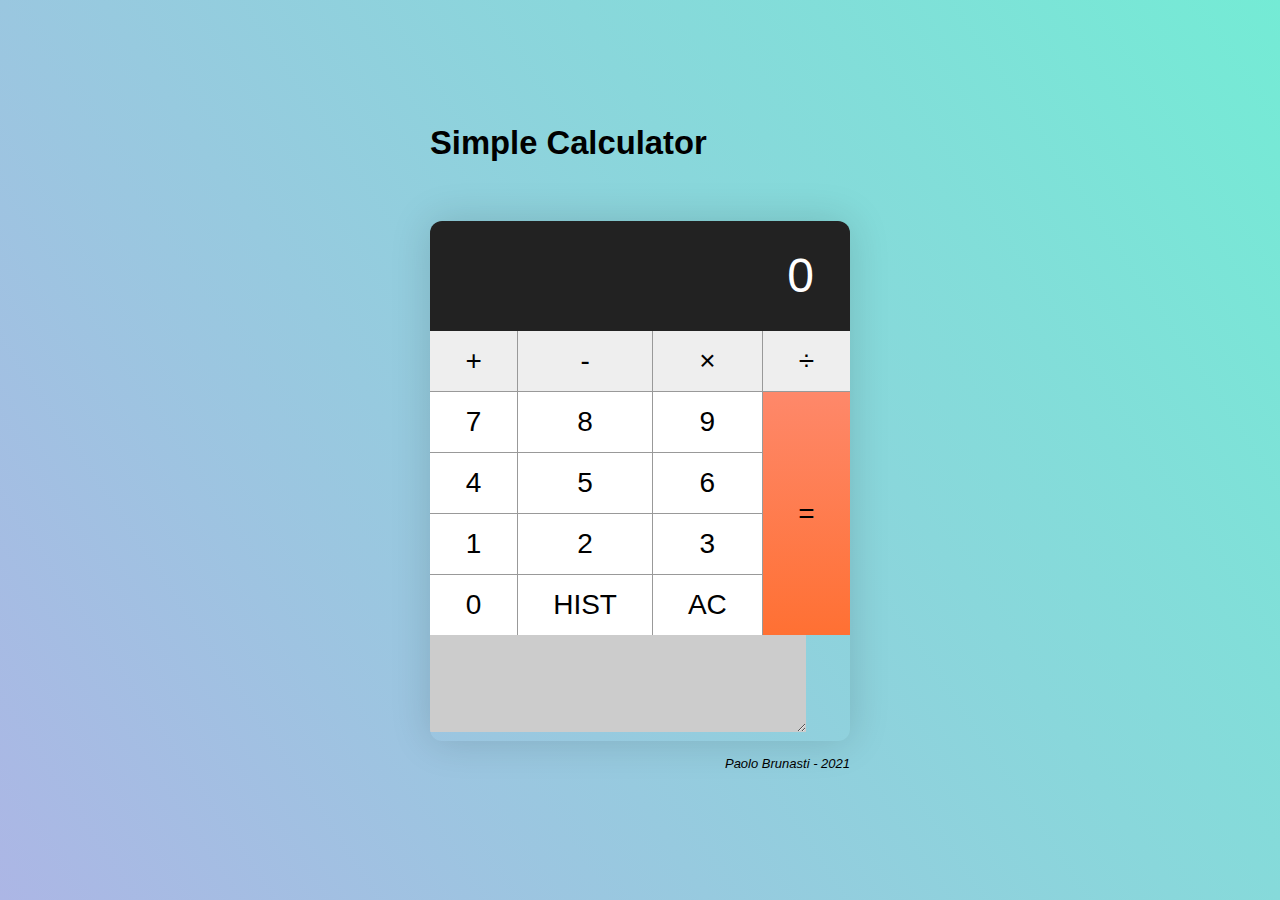
<file: src/main/resources/static/index.html>
<!doctype html>
<html lang="en">
    <head>
        <meta charset="UTF-8">
        <title>Simple Calculator</title>
        <link rel="stylesheet" href="calculator.css">
    </head>
    <body >
        <div class="container">
            <div>
                <h3>Simple Calculator</h3>

            </div>

            <div class="calculator">
                <div class="calculator__display">0</div>

                <div class="calculator__keys">
                    <button class="key--operator" data-action="add">+</button>
                    <button class="key--operator" data-action="subtract">-</button>
                    <button class="key--operator" data-action="multiply">&times;</button>
                    <button class="key--operator" data-action="divide">÷</button>
                    <button>7</button>
                    <button>8</button>
                    <button>9</button>
                    <button>4</button>
                    <button>5</button>
                    <button>6</button>
                    <button>1</button>
                    <button>2</button>
                    <button>3</button>
                    <button>0</button>
                    <button data-action="history">HIST</button>
                    <button data-action="clear">AC</button>
                    <button class="key--equal" data-action="calculate">=</button>
                </div>
                <textarea rows="4" cols="36" class="calculator__history"></textarea>
            </div>
            <div>

            </div>
            <div align="right">
                <i><font size="-1">Paolo Brunasti - 2021</font> </i>
            </div>

        </div>
        <script  src="./calculator.js"></script>
    </body>
</html>
</file>
<file: src/main/resources/static/calculator.css>
html {
       box-sizing: border-box;
   }

*,
*::before,
*::after {
    box-sizing: inherit;
}

body {
    margin: 0;
}

/* Responsive Images */

embed,
iframe,
img,
object,
video {
    max-width: 100%;
}

h1,
h2,
h3,
h4,
h5,
h6,
ul,
ol,
li,
p,
pre,
blockquote,
figure,
hr {
    margin: 0;
    padding-right: 0;
    padding-left: 0;
}

a {
    text-decoration: none;
}

a:focus {
    outline: none;
}

h1,
h2,
h3,
h4,
h5,
h6 {
    display: block;
}

/* Removes all decimals and discs from lists */

ol,
ul {
    list-style: none;
}

/*
 * Completely resets form items
 * ----------------------------
 * Super hard reset that removes all borders
 * and radiuses of all form items (including
 * checkboxes and radios)
 */

input,
textarea,
button {
    border: 0;
    border-radius: 0;
    background-color: transparent;
    font-size: inherit;
    font-family: inherit;
    font-weight: inherit;
    outline: none;
    appearance: none;
    text-align: left;
}

input:hover,
input:active,
input:focus,
textarea:hover,
textarea:active,
textarea:focus,
button:hover,
button:active,
button:focus {
    outline: none;
}

:root {
    font-family: Helvetica, Arial, sans-serif;
}

html {
    font-size: 175%;
    font-weight: 300;
    line-height: 1.3;
}

body {
    align-items: center;
    background-image: linear-gradient(236deg, #74ebd5, #acb6e5);
    display: flex;
    height: 100vh;
    justify-content: center;
}

.container {
    max-width: 20em;
}

.container > p {
    text-align: center;
}

.calculator {
    border-radius: 12px;
    box-shadow: 0 0 40px 0 rgba(0, 0, 0, 0.15);
    margin-left: auto;
    margin-right: auto;
    margin-top: 2em;
    max-width: 15em;
    overflow: hidden;
}

.calculator__display {
    background-color: #222222;
    color: #fff;
    font-size: 1.714285714em;
    padding: 0.5em 0.75em;
    text-align: right;
}

.calculator__history {
    background-color: #cccccc;
    color: #222;
    font-size: 0.6em;
    padding: 0.5em 0.75em;
    text-align: left;
}

.calculator__keys {
    background-color: #999;
    display: grid;
    grid-gap: 1px;
    grid-template-columns: repeat(4, 1fr);
}

.calculator__keys > * {
    background-color: #fff;
    padding: 0.5em 1.25em;
    position: relative;
    text-align: center;
}

.calculator__keys > *:active::before,
.calculator__keys > .is-depressed::before {
    background-color: rgba(0, 0, 0, 0.2);
    bottom: 0;
    box-shadow: 0 0 6px 0 rgba(0, 0, 0, 0.5) inset;
    content: "";
    left: 0;
    opacity: 0.3;
    position: absolute;
    right: 0;
    top: 0;
    z-index: 1;
}

.key--operator {
    background-color: #eee;
}

.key--equal {
    background-image: linear-gradient(to bottom, #fe886a, #ff7033);
    grid-column: -2;
    grid-row: 2 / span 4;
}
</file>
